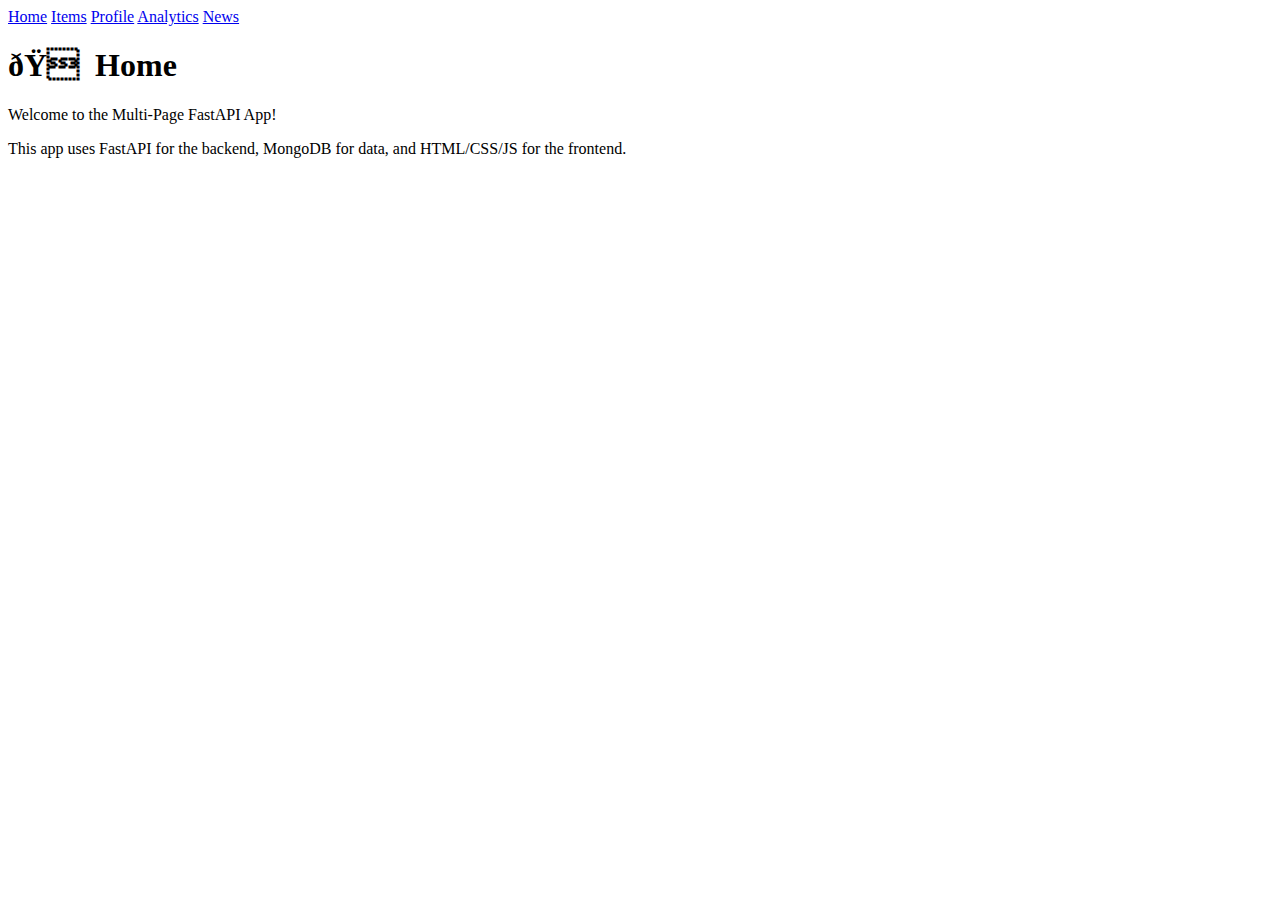
<file: frontend/index.html>
<!DOCTYPE html PUBLIC "-//W3C//DTD XHTML 1.0 Strict//EN"
  "http://www.w3.org/TR/xhtml1/DTD/xhtml1-strict.dtd">
<html lang="en">
<head>
  <meta charset="ISO-8859-1" />
  <title>Home</title>
  <link rel="stylesheet" href="style.css" />
</head>
<body>
  <nav>
    <!-- Excited for the new Mission Impossible movie ? -->
    <a href="index.html">Home</a>
    <a href="items.html">Items</a>
    <a href="profile.html">Profile</a>
    <a href="analytics.html">Analytics</a>
    <a href="news.html">News</a>
  </nav>
  <div class="container">
    <h1>🏠 Home</h1>
    <p>Welcome to the Multi-Page FastAPI App!</p>
    <p>This app uses FastAPI for the backend, MongoDB for data, and HTML/CSS/JS for the frontend.</p>
  </div>
</body>
</html>
</file>
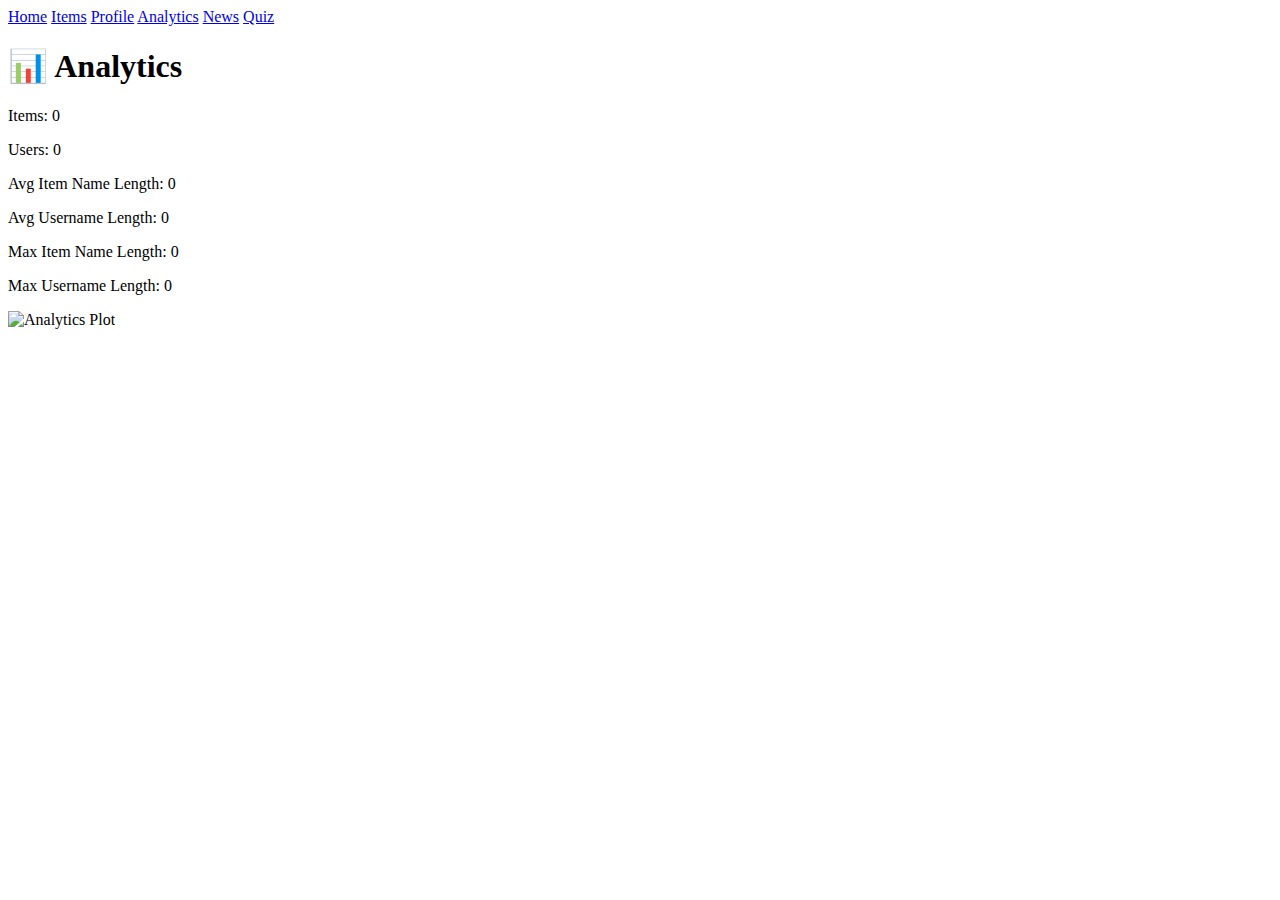
<file: frontend/analytics.html>
<!DOCTYPE html>
<html lang="en">
<head>
  <meta charset="UTF-8" />
  <title>Analytics</title>
  <link rel="stylesheet" href="style.css" />
</head>
<body>
  <nav>
    <a href="index.html">Home</a>
    <a href="items.html">Items</a>
    <a href="profile.html">Profile</a>
    <a href="analytics.html">Analytics</a>
    <a href="news.html">News</a>
    <a href="quiz.html">Quiz</a>
  </nav>
  
  <div class="container">
    <!-- Did I GPT this code???-->
    <h1>📊 Analytics</h1>
    <div id="stats">
      <p>Items: <span id="itemCount">0</span></p>
      <p>Users: <span id="userCount">0</span></p>
      <p>Avg Item Name Length: <span id="avgItemName">0</span></p>
      <p>Avg Username Length: <span id="avgUserName">0</span></p>
      <p>Max Item Name Length: <span id="maxItemName">0</span></p>
      <p>Max Username Length: <span id="maxUserName">0</span></p>
    </div>
    <img id="plot" alt="Analytics Plot" style="max-width: 100%;" />
  </div>

  <script src="scripts/analytics.js"></script>
</body>
</html>
</file>
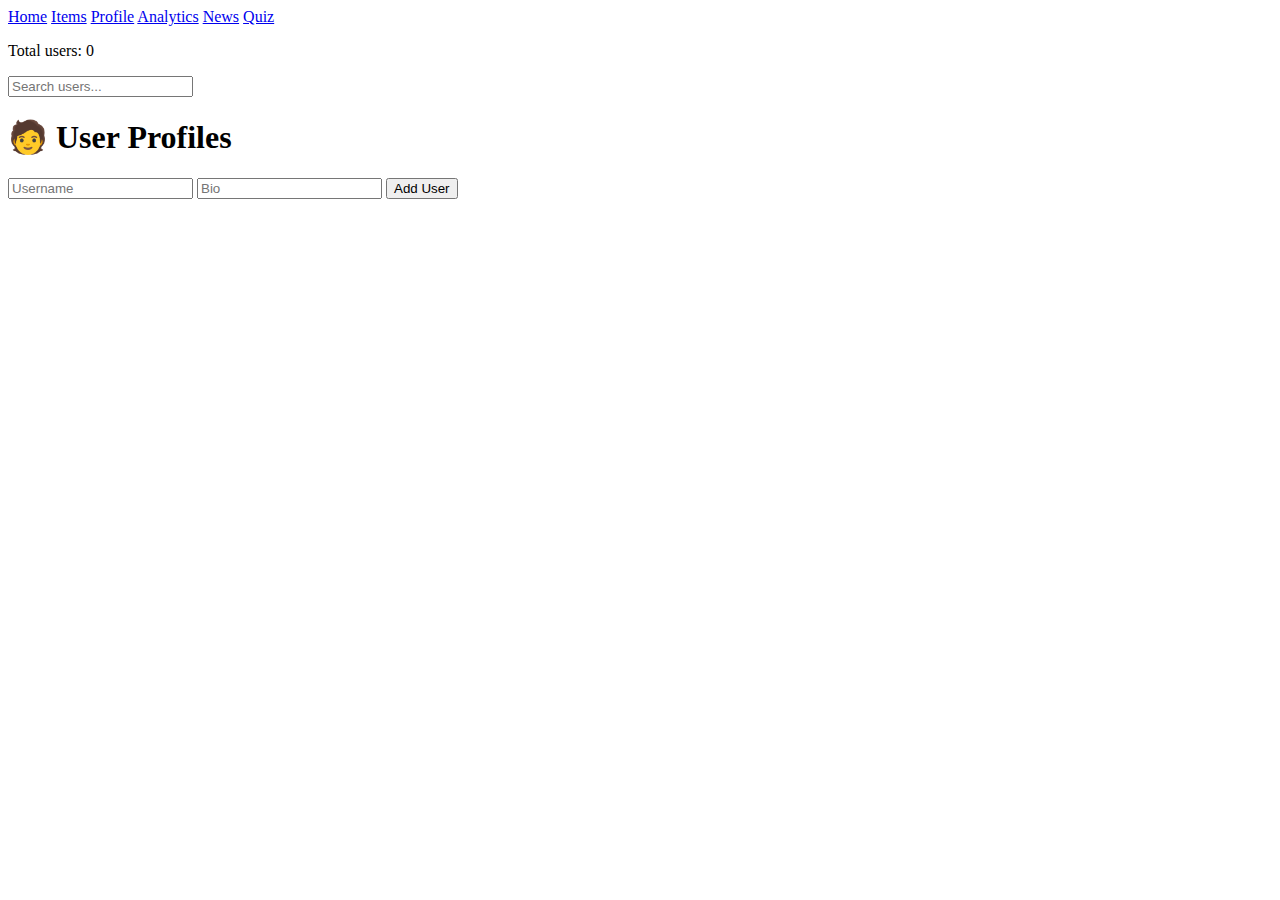
<file: frontend/profile.html>
<!DOCTYPE html>
<html lang="en">
<head>
  <meta charset="UTF-8" />
  <title>Profiles</title>
  <link rel="stylesheet" href="style.css" />
</head>
<body>
  <nav>
    <a href="index.html">Home</a>
    <a href="items.html">Items</a>
    <a href="profile.html">Profile</a>
    <a href="analytics.html">Analytics</a>
    <a href="news.html">News</a>
    <a href="quiz.html">Quiz</a>
  </nav>

  <div class="container">
    <p id="userCount">Total users: 0</p>
    <input type="text" id="search" placeholder="Search users..." />
    <h1>🧑 User Profiles</h1>
    <form id="userForm">
      <input type="text" id="username" placeholder="Username" required />
      <input type="text" id="bio" placeholder="Bio" required />
      <button type="submit">Add User</button>
    </form>
    <ul id="userList"></ul>
  </div>

  <script src="scripts/profile.js"></script>
</body>
</html>
</file>
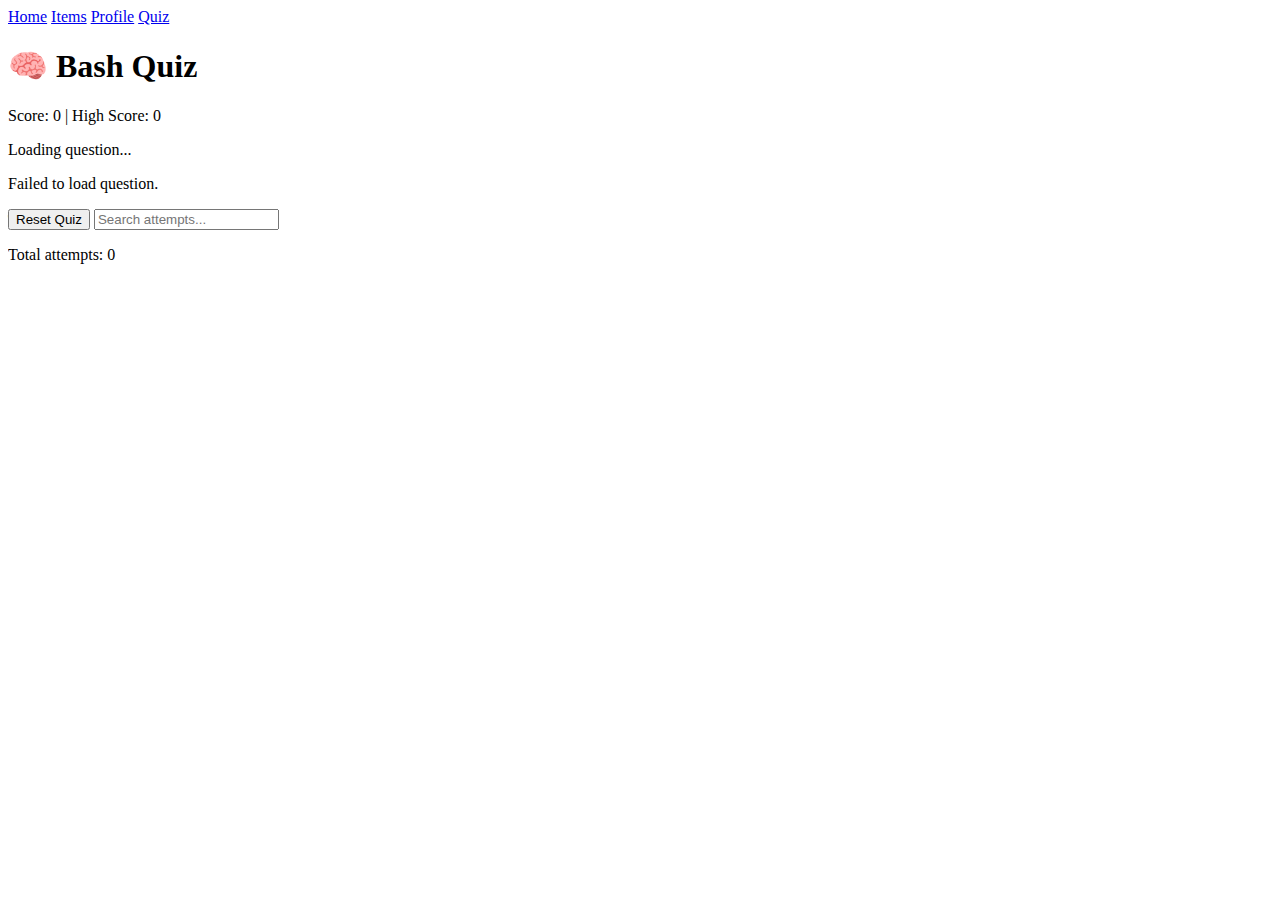
<file: frontend/quiz.html>
<!DOCTYPE html>
<html lang="en">
<head>
  <meta charset="UTF-8" />
  <title>Bash Quiz</title>
  <link rel="stylesheet" href="style.css" />
</head>
<body>
  <nav>
    <a href="index.html">Home</a>
    <a href="items.html">Items</a>
    <a href="profile.html">Profile</a>
    <a href="quiz.html">Quiz</a>
  </nav>
  <div class="container">
    <h1>🧠 Bash Quiz</h1>
    <p id="scoreDisplay">Score: 0 | High Score: 0</p>
    <div id="question">Loading question...</div>
    <form id="answerForm"></form>
    <p id="feedback"></p>
    <button id="resetBtn" class="hidden">Reset Quiz</button>
    <input type="text" id="search" placeholder="Search attempts..." />
    <p id="attemptCount">Total attempts: 0</p>
    <div id="attemptList" class="attempt-scrollable"></div>
  </div>
  <script src="scripts/quiz.js"></script>
</body>
</html>
</file>
<file: frontend/style.css>
Aah I was too lazy to implement this
You can do it
</file>
